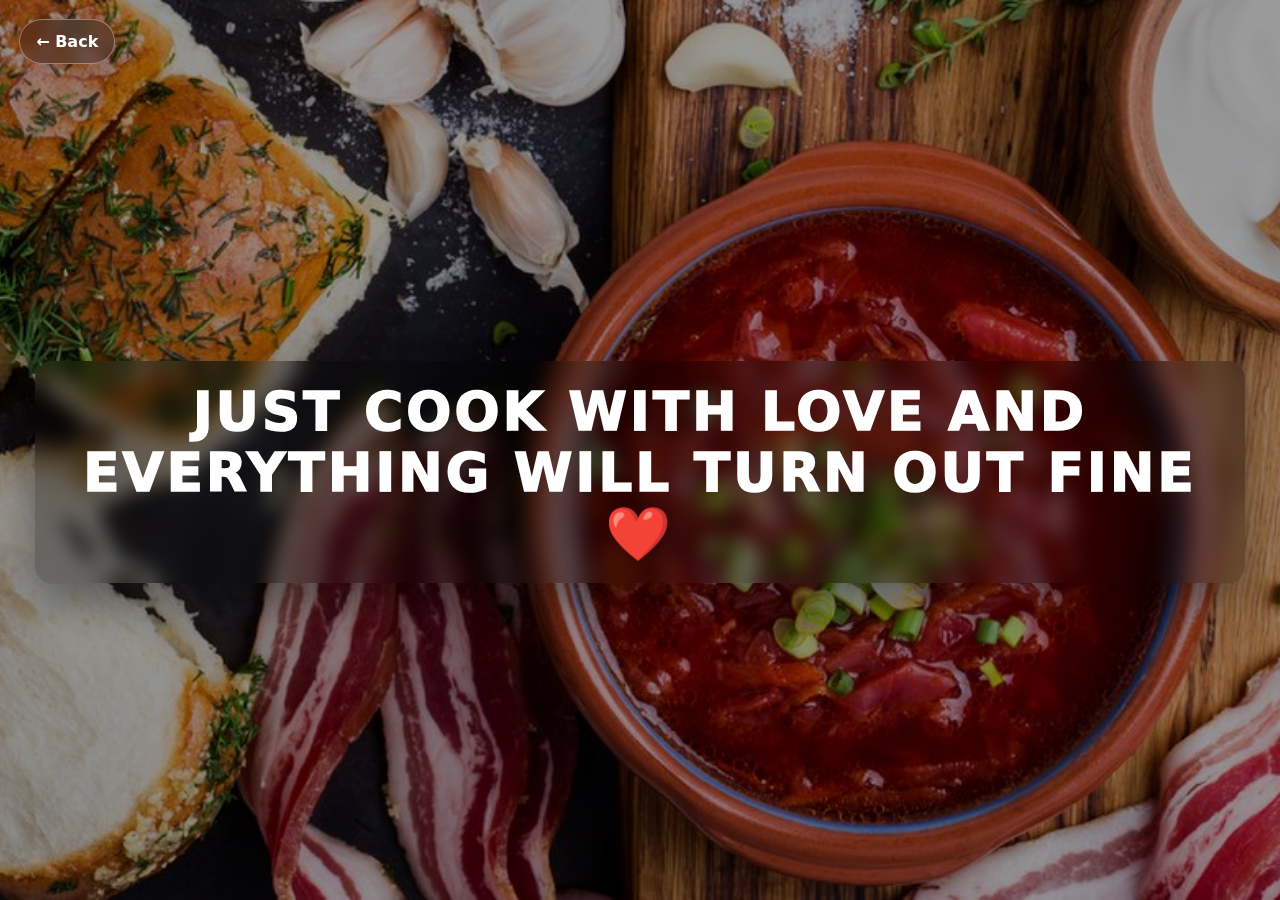
<file: secret.html>
<!doctype html>
<html lang="en">
<head>
  <meta charset="utf-8" />
  <meta name="viewport" content="width=device-width, initial-scale=1" />
  <title>Secret Ingredient</title>
  <link rel="stylesheet" href="secret.css" />
</head>

<body>
  <main class="secret" role="main">
    <a class="back-btn" href="index.html">← Back</a>

    <div class="secret__center">
      <div class="secret__message">
        JUST COOK WITH LOVE AND EVERYTHING WILL TURN OUT FINE❤️
      </div>
    </div>
  </main>
</body>
</html>
</file>
<file: secret.css>
:root{
  --text: #ffffff;
  --shadow: 0 18px 40px rgba(0,0,0,.35);
}

*{ box-sizing: border-box; }
html 
body{ height: 100%; }

body{
  margin: 0;
  font-family: system-ui, -apple-system, Segoe UI, Roboto, Arial, "Noto Sans", "Helvetica Neue", sans-serif;

  background-image: url("assets/borscht-bg.jpg");
  background-size: cover;
  background-position: center;
  background-repeat: no-repeat;
}

.secret{
  min-height: 100vh;
  display: grid;
  grid-template-rows: auto 1fr;
  padding: 1.2rem;
  position: relative;
}

/* dark overlay for readability */
.secret::before{
  content:"";
  position: absolute;
  inset: 0;
  background: rgba(0,0,0,.38);
}

.back-btn{
  position: relative;
  z-index: 1;
  width: fit-content;

  display: inline-flex;
  text-decoration: none;
  color: var(--text);
  font-weight: 900;

  padding: .75rem 1rem;
  border-radius: 999px;
  border: 1px solid rgba(255,255,255,.35);
  background: rgba(0,0,0,.22);
  backdrop-filter: blur(8px);
}

.secret__center{
  position: relative;
  z-index: 1;

  display: grid;
  place-items: center;
  padding: 1rem;
}

.secret__message{
  text-align: center;
  color: var(--text);
  font-weight: 1000;
  text-transform: uppercase;
  letter-spacing: .06em;

  font-size: clamp(26px, 3.2vw + 12px, 56px);
  padding: 1.2rem 1.3rem;
  border-radius: 18px;

  background: rgba(0,0,0,.28);
  backdrop-filter: blur(10px);
  box-shadow: var(--shadow);
}
</file>
